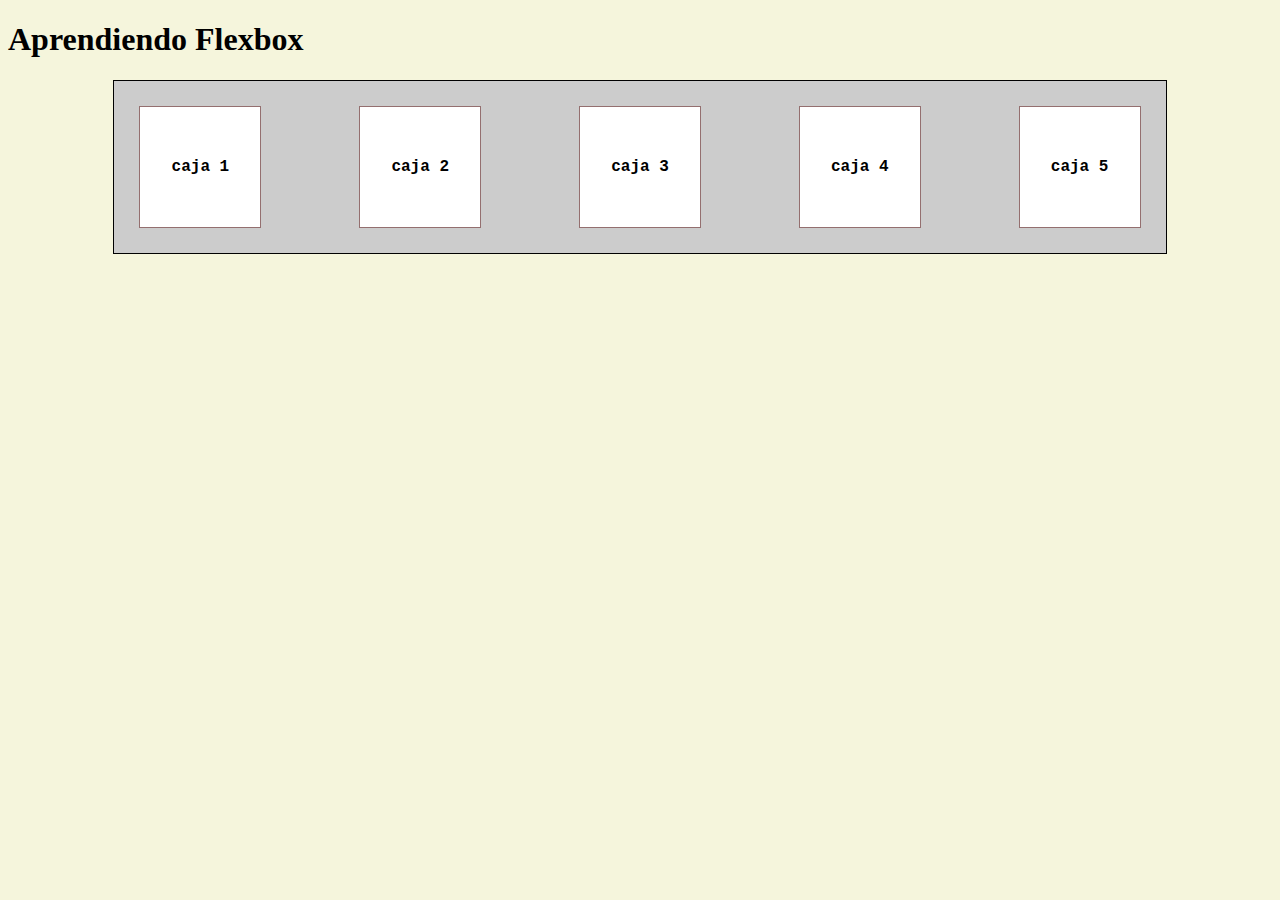
<file: HTML & CSS/FlexBox/index.html>
<!DOCTYPE html>
<html lang="en">
<head>
    <meta charset="UTF-8">
    <meta name="viewport" content="width=device-width, initial-scale=1.0">
    <title>Aprendiendo Flexbox</title>
    <link rel="stylesheet" href="style.css">
</head>
<body>
    <h1>Aprendiendo Flexbox</h1>
    <section class="flex-container">
        <div class="caja">caja 1</div>
        <div class="caja">caja 2</div>
        <div class="caja">caja 3</div>
        <div class="caja">caja 4</div>
        <div class="caja">caja 5</div>
        
    </section>

</body>
</html>
</file>
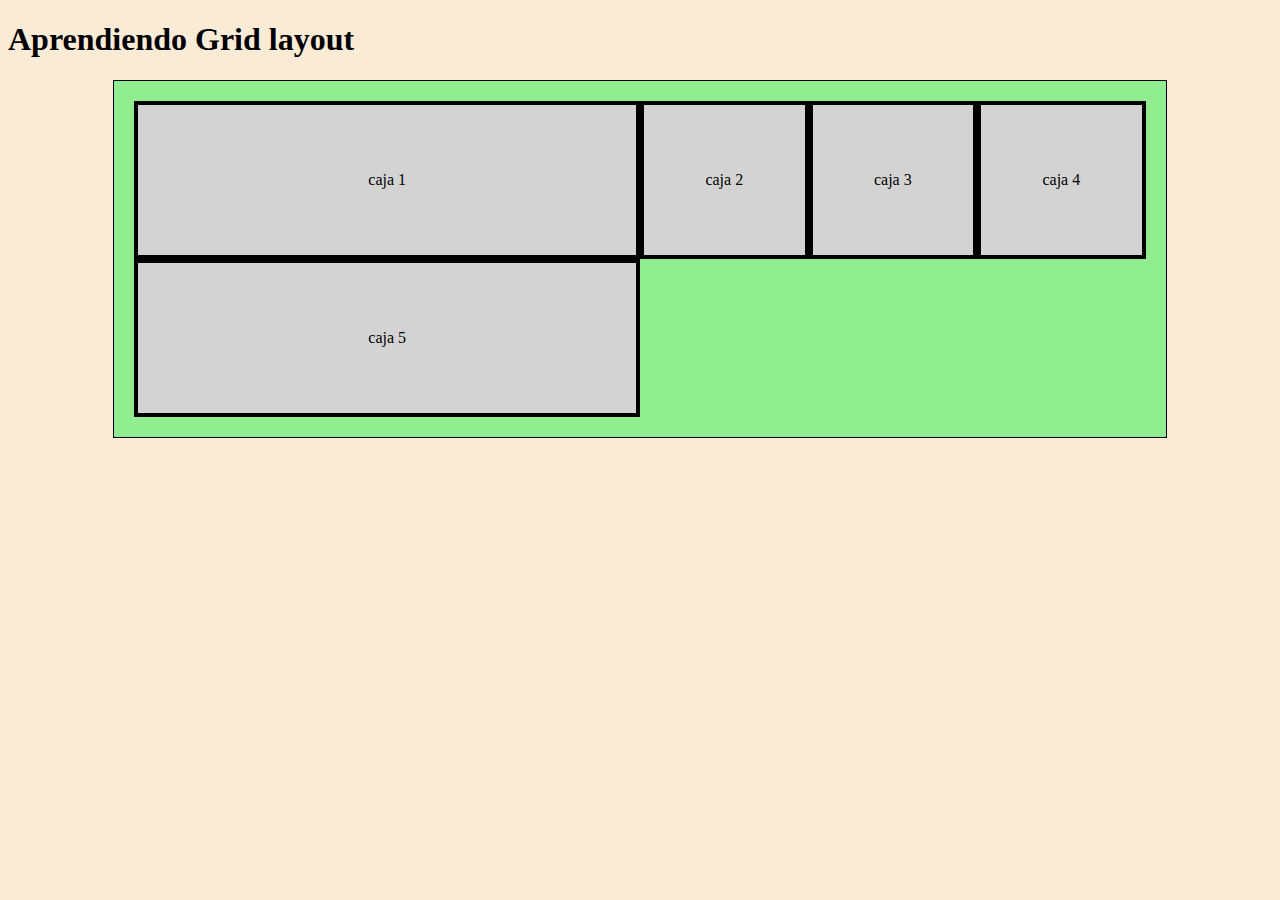
<file: HTML & CSS/Grid/index.html>
<!DOCTYPE html>
<html lang="en">
<head>
    <meta charset="UTF-8">
    <meta name="viewport" content="width=device-width, initial-scale=1.0">
    <title>Aprendiendo Grid layout</title>
    <link rel="stylesheet" href="estilo.css">
</head>
<body>
    <h1>Aprendiendo Grid layout</h1>
    <section class="grid-container">
        <div class="caja">caja 1</div>
        <div class="caja">caja 2</div>
        <div class="caja">caja 3</div>
        <div class="caja">caja 4</div>
        <div class="caja">caja 5</div>
        
    </section>
</body>
</html>
</file>
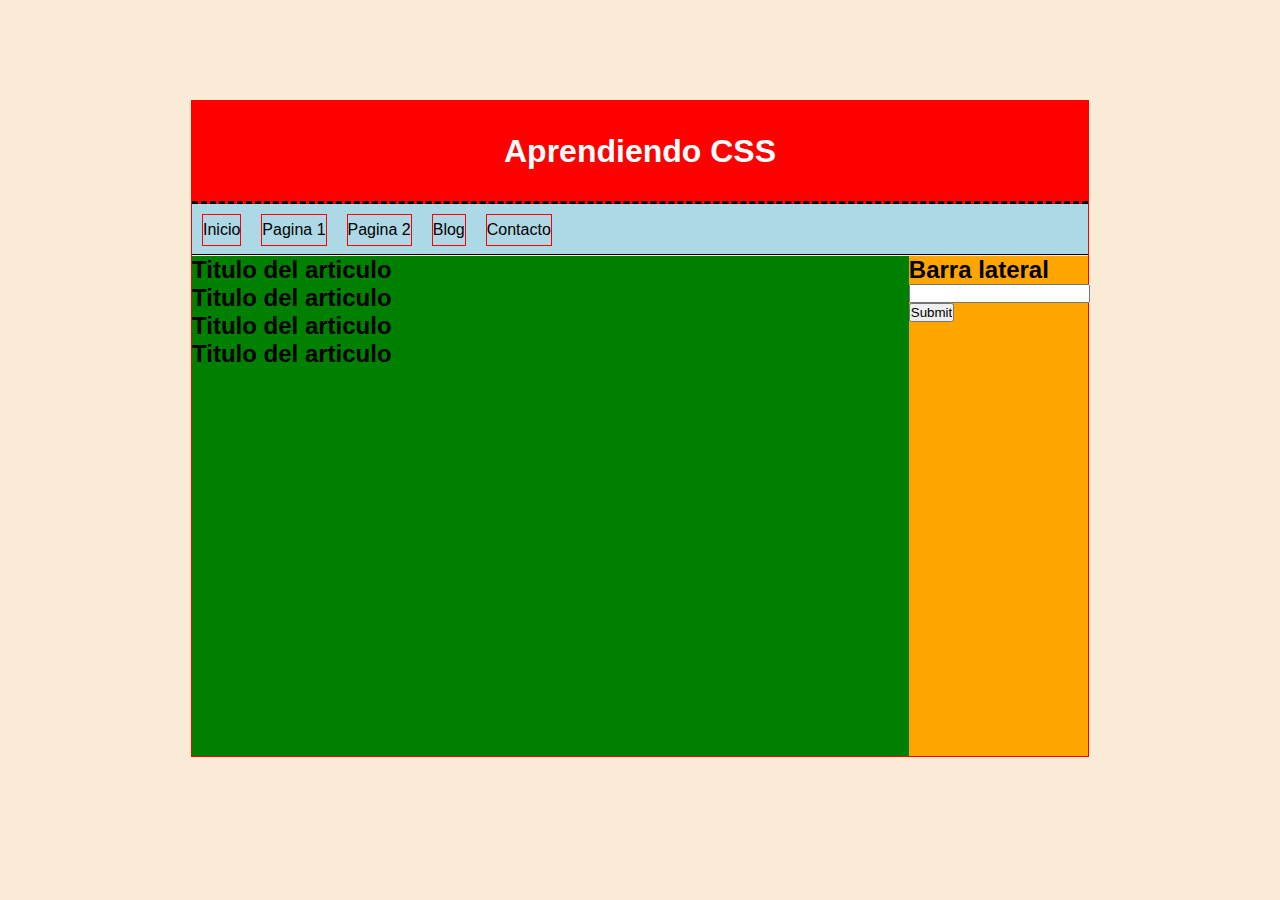
<file: HTML & CSS/Valores y unidades/index.html>
<!DOCTYPE html>
<html lang="en">
  <head>
    <meta charset="UTF-8" />
    <meta name="viewport" content="width=device-width, initial-scale=1.0" />
    <link rel="stylesheet" href="estiles.css">
    <title>Aprendiendo CSS</title>
  </head>
  <body>
    <div id="container">
      <header>
        <h1>Aprendiendo CSS</h1>
      </header>
      <nav>
        <ul>
            <li><a href="index.html"></a>Inicio</li>
            <li><a href="index.html"></a>Pagina 1</li>
            <li><a href="index.html"></a>Pagina 2</li>
            <li><a href="index.html"></a>Blog</li>
            <li><a href="index.html"></a>Contacto</li>
        </ul>
      </nav>
      <div class="clearfix"></div>
      <section id="content">
        <article class="article">
            <h2>Titulo del articulo</h2>
        </article>
        <article class="article">
            <h2>Titulo del articulo</h2>
        </article>
        <article class="article">
            <h2>Titulo del articulo</h2>
        </article>
        <article class="article">
            <h2>Titulo del articulo</h2>
        </article>
      </section>
     
      <aside>
        <h2>Barra lateral</h2>
        <form>
            <input type="text">
            <input type="submit">
        </form>
      </aside>
      <div class="clearfix"></div>
    </div>
  </body>
</html>
</file>
<file: HTML & CSS/FlexBox/style.css>
body{
    background-color: beige;
}

.flex-container{
    background-color: #ccc;
    padding: 20px;
    border: 1px solid black;
    display: flex; /* Define el comportamiento flex*/
   /* flex-direction: row;  Organizacion de manera de columna
    flex-wrap: wrap;Esta opcion permite que al llenarse la caja se organizen abajo*/
    flex-flow: row wrap; /*Esta opcion combina las dos anteriores en una sola instruccion*/
    justify-content: space-between;/*Organizacion de manera horizontal*/
    align-items: flex-start; /* Organizacion de manera vertical*/
    width: 80%;
    margin:0 auto;

}
.caja {
    border: 1px solid #946f6f ;
    background-color: white;
    color: black;
    font-family: 'Courier New', Courier, monospace;
    font-weight: bold;
    width: 120px;
    height: 120px;
    line-height: 120px;
    text-align: center;
    margin: 5px;
}
</file>
<file: HTML & CSS/Grid/estilo.css>
body{
    background-color: antiquewhite;
}

.grid-container{
    display: grid;
    grid-template-columns: 50% auto auto auto;
    width: 80%;
    margin: 0 auto;
    background-color: lightgreen;
    padding: 20px;
    border: 1px solid black;

}

.caja {
 
    border: 4px solid black ;
    background-color: lightgray;
    text-align: center;
    line-height: 150px;
}
</file>
<file: HTML & CSS/Valores y unidades/estiles.css>
*{
    margin: 0px;
    padding: 0px;
} 

body{
    background-color: antiquewhite;
    font-family: 'Franklin Gothic Medium', 'Arial Narrow', Arial, sans-serif;
}

#container{
   width: 70%; 
   margin: 100px auto;
   border: 1px solid red;
}

header{
    background-color: red;
    height: 100px;
    width: 100%;
    text-align: center;
    line-height: 100px;
    color: white;
    border-bottom: 3px dashed black;
}

nav ul li{
    float: left;
    list-style: none;
    margin: 10px ;
    border: 1px solid red;
    line-height: 30px;
   
    
}

.clearfix{
    clear:both;
}

nav{
    background: lightblue;
    height: 50px;
    border-bottom: 1px solid black;
}

#content{
    float: left;
    width: 80%;
    background: green;
    min-height: 500px;
}

aside{
    float: left;
    width: 20%;
    background: orange;
    min-height: 500px;

}
</file>
